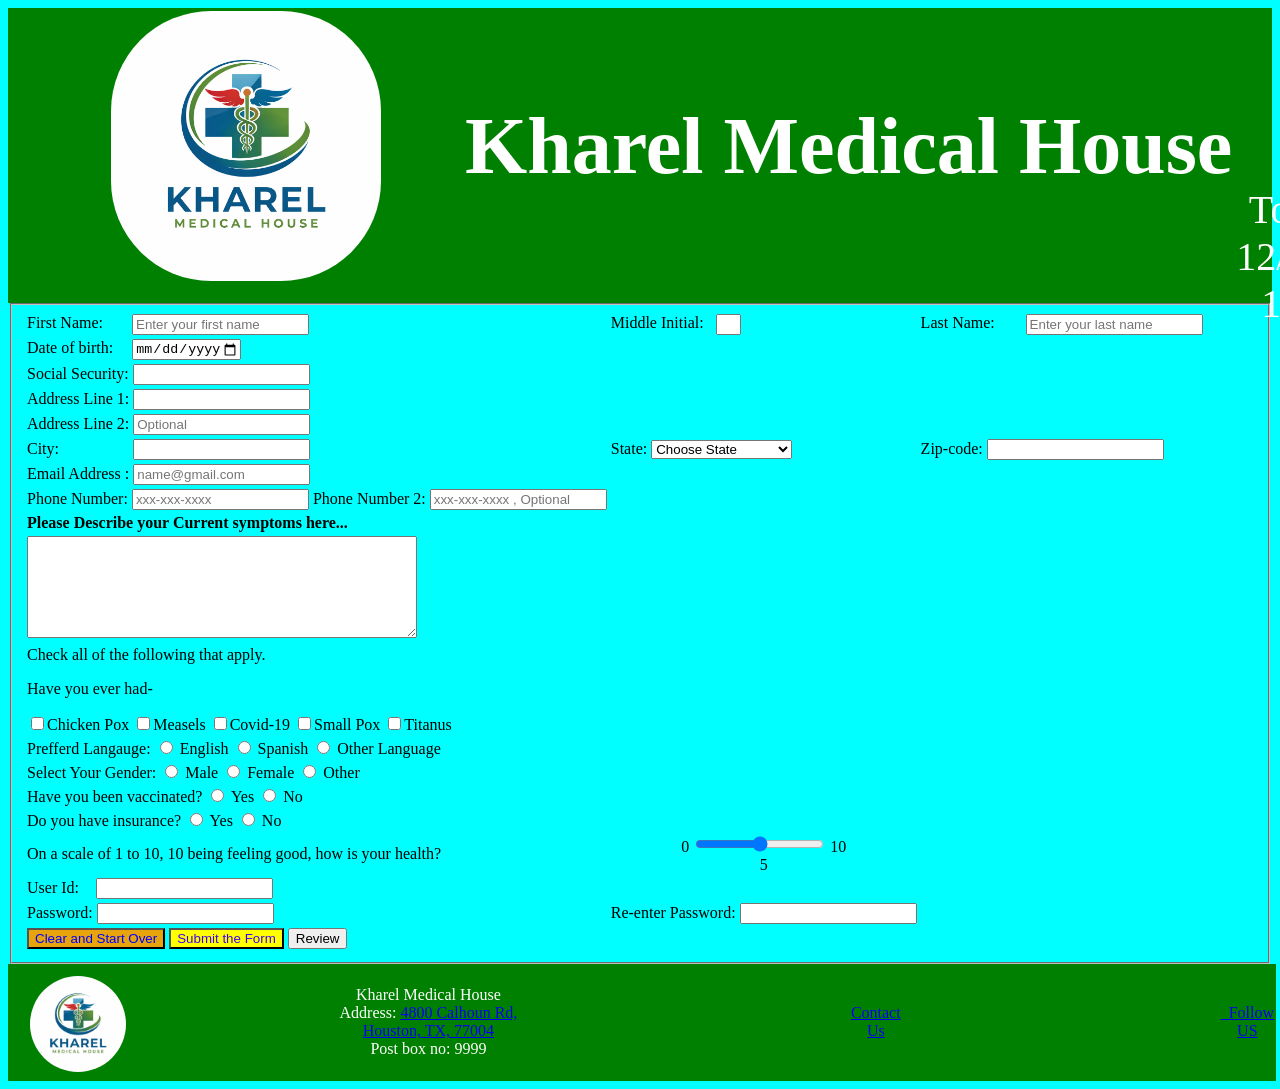
<file: index.html>
<!DOCTYPE html>
<!--
Program name: homework2.html
Author: Prem Kharel
Date created: 03/02/2026
Date last edited: 03/27/2026
Version: 1.0
Description: This is a patient regestration form that needs to filled out by patient.
-->
<html lang="en">
<head>
    <meta charset="UTF-8">
    <meta name="viewport" content="width=device-width, initial-scale=1.0">
    <title>Patient Registration Form </title>
    <link rel="stylesheet" href="homework2.css">
</head>
<body>
    <header>
        <table>
            <tr>
                <td>
                    <img 
                    src="kmh.png" 
                    alt="This is logo for Kharel Medical House"
                    >
                 <td>
            <h1> Kharel Medical House </h1>
        </td>
     <td >
         <p id="time" > Today is: <span id="todaydate"></span>
                
        </td>
                </td>
            </tr>
        </table>
    </header>
    
   
    <form onsubmit="validInput()" action="thankyou.html"  target="_blank">
        <fieldset>
         <table>
      <div >  
        <tr>
            <td>
                <div class="name" id="fname">
                    <label>First Name:</label>
                <input type="text" 
                placeholder="Enter your first name"
                required
                title="Enter 1-30 letters, apostrophes or dashes only"
                maxlength="30"
                id="fstname"
                pattern="[A-Za-z'-]{1,30}"
                oninput="checkFname()"
                onblur="checkFname()">
                </div>
            </td>
        <td>
            <div class="name" id="mname">
                    <label>Middle Initial:</label>
                <input type="text" 
                maxlength="1"
                pattern="[A-Za-z]"
                size="1"
                id="mni"
                title="Enter 1 letter only">
            </div>
         </td>
            <td>
                <div class="name" id="lname">
                    <label>Last Name:</label>
                <input type="text" 
                maxlength="30"
                pattern="[A-Za-z'2-5\-]{1,30}"
                required
                id="ln"
                title=" 1-30 characters. Letters, 
                apostrophes, numbers 2-5 or dashes only"
                placeholder="Enter your last name"></div>

            </td>
            
                <td>
                    <span id="nameerr"></span>
                </td>
            
    

         <tr>
            <td>
                
                 <label id="dob">Date of birth:</label>
                <input type="date"
                id="dateob"
                title="Enter you date of birth">
            

            </td>
        </tr>
        <tr>
            <td>
               <label>Social Security:</label>
                <input type="password"
                id="ssn"
                inputmode="numeric"
                pattern="[0-9]*"
                maxlength="11"
                title="Enter your Social Security Number"
                required
                >

            </td>
        </tr>
            <tr>
                <td>
                <label>Address Line 1:</label>
                <input type="text"
                id="ad1"
                minlength="2"
                maxlength="30"
                title="Enter your street address"
                required>

                </td>
            </tr>
         <tr>
            <td>
                <label>Address Line 2:</label>
                <input type="text"
                id="ad2"
                minlength="2"
                maxlength="30"
                title="Enter your address, optional"
                placeholder="Optional">

            </td>
        </tr>
    <tr>
         <td>
                <label id="city">City:</label>
                <input type="text"
                id="ct"
                minlength="2"
                maxlength="30"
                title="Please, select your city "
                required>

            </td>
        <td>
                <label>State:</label>
                <select required id="st">
    <option value="">Choose State</option>
	<option value="AL">Alabama</option>
	<option value="AK">Alaska</option>
	<option value="AZ">Arizona</option>
	<option value="AR">Arkansas</option>
	<option value="CA">California</option>
	<option value="CO">Colorado</option>
	<option value="CT">Connecticut</option>
	<option value="DE">Delaware</option>
	<option value="DC">District Of Columbia</option>
	<option value="FL">Florida</option>
	<option value="GA">Georgia</option>
	<option value="HI">Hawaii</option>
	<option value="ID">Idaho</option>
	<option value="IL">Illinois</option>
	<option value="IN">Indiana</option>
	<option value="IA">Iowa</option>
	<option value="KS">Kansas</option>
	<option value="KY">Kentucky</option>
	<option value="LA">Louisiana</option>
	<option value="ME">Maine</option>
	<option value="MD">Maryland</option>
	<option value="MA">Massachusetts</option>
	<option value="MI">Michigan</option>
	<option value="MN">Minnesota</option>
	<option value="MS">Mississippi</option>
	<option value="MO">Missouri</option>
	<option value="MT">Montana</option>
	<option value="NE">Nebraska</option>
	<option value="NV">Nevada</option>
	<option value="NH">New Hampshire</option>
	<option value="NJ">New Jersey</option>
	<option value="NM">New Mexico</option>
	<option value="NY">New York</option>
	<option value="NC">North Carolina</option>
	<option value="ND">North Dakota</option>
	<option value="OH">Ohio</option>
	<option value="OK">Oklahoma</option>
	<option value="OR">Oregon</option>
	<option value="PA">Pennsylvania</option>
	<option value="RI">Rhode Island</option>
	<option value="SC">South Carolina</option>
	<option value="SD">South Dakota</option>
	<option value="TN">Tennessee</option>
	<option value="TX">Texas</option>
	<option value="UT">Utah</option>
	<option value="VT">Vermont</option>
	<option value="VA">Virginia</option>
	<option value="WA">Washington</option>
	<option value="WV">West Virginia</option>
	<option value="WI">Wisconsin</option>
	<option value="WY">Wyoming</option>
    <option value="PR">Puerto Rico</option>
</select>

         </td>
            <td>
                <label>Zip-code:</label>
                <input type="text"
                inputmode="numeric"
                id="zc"
                pattern="[0-9]{5}(-[0-9]{4})?"
                minlength="5"
                title="Enter your Zip-Code"
                maxlength="10">

            </td>
    </tr>
        <tr>
            <td>
                <label for="email" >Email Address :</label>
                <input type="email"
                id="email"
                placeholder="name@gmail.com"
                title="Enter your gmail "
                required
                maxlength="35">

            </td>
        </tr>
    <tr>
            <td>
                <label>Phone Number:</label>
                <input type="tel"
                id="ph1"
                pattern="[0-9]{3}-[0-9]{3}-[0-9]{4}"
                placeholder="xxx-xxx-xxxx"
                title="Enter your phone number, follow the format!"
                maxlength="12">

                <label>Phone Number 2:</label>
                <input type="tel"
                id="ph2"
                pattern="[0-9]{3}-[0-9]{3}-[0-9]{4}"
                placeholder="xxx-xxx-xxxx , Optional "
                title="Enter your second phone number, follow the format!"
                maxlength="12">
                

            </td>
        </tr>
        
<tr>
    <td>
        <b>Please Describe your Current symptoms here...</b>
    </td>
</tr>
    <td>
         <textarea id="sym"  title="Please, explain your symptoms in details"> </textarea>
    </td>
<tr>
    <td>
        <label>Check all of the following that apply.</label>
    <p> Have you ever had-</p>
    <input type="checkbox" name="cbox" value="Chicken Pox">Chicken Pox
    <input type="checkbox" name="cbox" value="Measels">Measels
    <input type="checkbox" name="cbox" value="Covid-19">Covid-19
    <input type="checkbox" name="cbox" value="Small Pox">Small Pox
    <input type="checkbox" name="cbox" value="Titanus">Titanus
    </td>
</tr>
    <tr>
        <td>
            <label>Prefferd Langauge:</label>
            <input type="radio" name="eng" id="en" value="English"> English
            <input type="radio" name="eng" id="sp" value="Spanish"> Spanish
             <input type="radio" name="eng" id="ol" value="Other"> Other Language
        </td>
    </tr>
        <tr>
            <td>
            <label>Select Your Gender:</label>
            <input type="radio" name="sex" id="m" value="Male"> Male
            <input type="radio" name="sex" id="f" value="Female"> Female
             <input type="radio" name="sex" id="o" value="Other"> Other
    </td>
</tr>
    <tr>
        <td>
        Have you been vaccinated? </label>
    <input type="radio"name="v" id="y" value="Yes"> Yes
    <input type="radio" name="v" id="n" value="No"> No
    </td>
</tr>
    <tr>
        <td>
            <label> Do you have insurance?</label>
    <input type="radio" name="y" id="ins" value="Yes"> Yes
    <input type="radio" name="y" id="ins" value="No"> No 
        </td>
    </tr>
<tr>
    <td>
            On a scale of 1 to 10, 10 being feeling good, how is your health?
    </td>
        <td align ="center">
           0 <input type="range" 
            min="0" 
            max="10" 
            step="1" 
            id="slider"
            title="Please, slide this scale for letting us know how you feel."
            value="5" > 10
            
            <div id="liveslider" ></div>
        </td>
        
    </tr>
    
<tr>
    <td >
        <label  for="userid" > User Id:</label> 
    <input type="text" 
    maxlength="20" 
    id="uid"
    oninput="passwordValidation ()"
    pattern="^[a-zA-Z][a-zA-Z0-9_-]{4,29}$"
    title="5-30 characters. Must start with a letter. Letters, numbers, _ or - only">
        </td>
    </tr>

<tr>
    <td>
    <label> Password:</label>
    <input type="password"
    oninput="passwordValidation()"
    id="pword"
     pattern="(?=.*\d)(?=.*[a-z])(?=.*[A-Z])(?=.*[!@#$%^&*_=+-]).{8,}"
       title="Password must contain: at least one number, 
       one lowercase and one uppercase letter, one special 
       character, and be at least 8 characters long.">
</td>
    <td>
        <label> Re-enter Password:</label>
        <input type="password"
        id="Rpword"
        oninput="passwordValidation ()"
         title="Enter the same password here, must match with previous one">
    </td> 
    <td>
        <div id="pvalidation"></div>
    </td>
  
</tr>





    <tr>
        <td>
            <button id="btn" type="reset">Clear and Start Over </button>
            <button id="sbtn" type="submit" > Submit the Form </button>
            <input id="rbtn" type="button"  value="Review"  onclick="reviewForm()">  
        </td>
    </tr>
</table>
            
       
        
    
   
    </fieldset>
    </form>
    <div id="Valuetable"></div>
    <div>
                <footer> 
                <img src="kmh.png" id="fimg">
        <p id="fspace"> Kharel Medical House <br> Address: 
            <a href="https://www.google.com/maps/place/4800 +calhoun road" 
            target="_blank">4800 Calhoun Rd, Houston, TX, 77004</a> <br>
        Post box no: 9999</p>  
            <a href="https://www.usa.gov/">
                <p id="fspace">Contact Us </p></a> 
                <a href="https://www.facebook.com/prem.kharel.79/">
                    <p> &nbsp&nbspFollow US </p></a>
        </footer>
    </div> 
    <script src="homework2.js"></script>
</body>
</html>
</file>
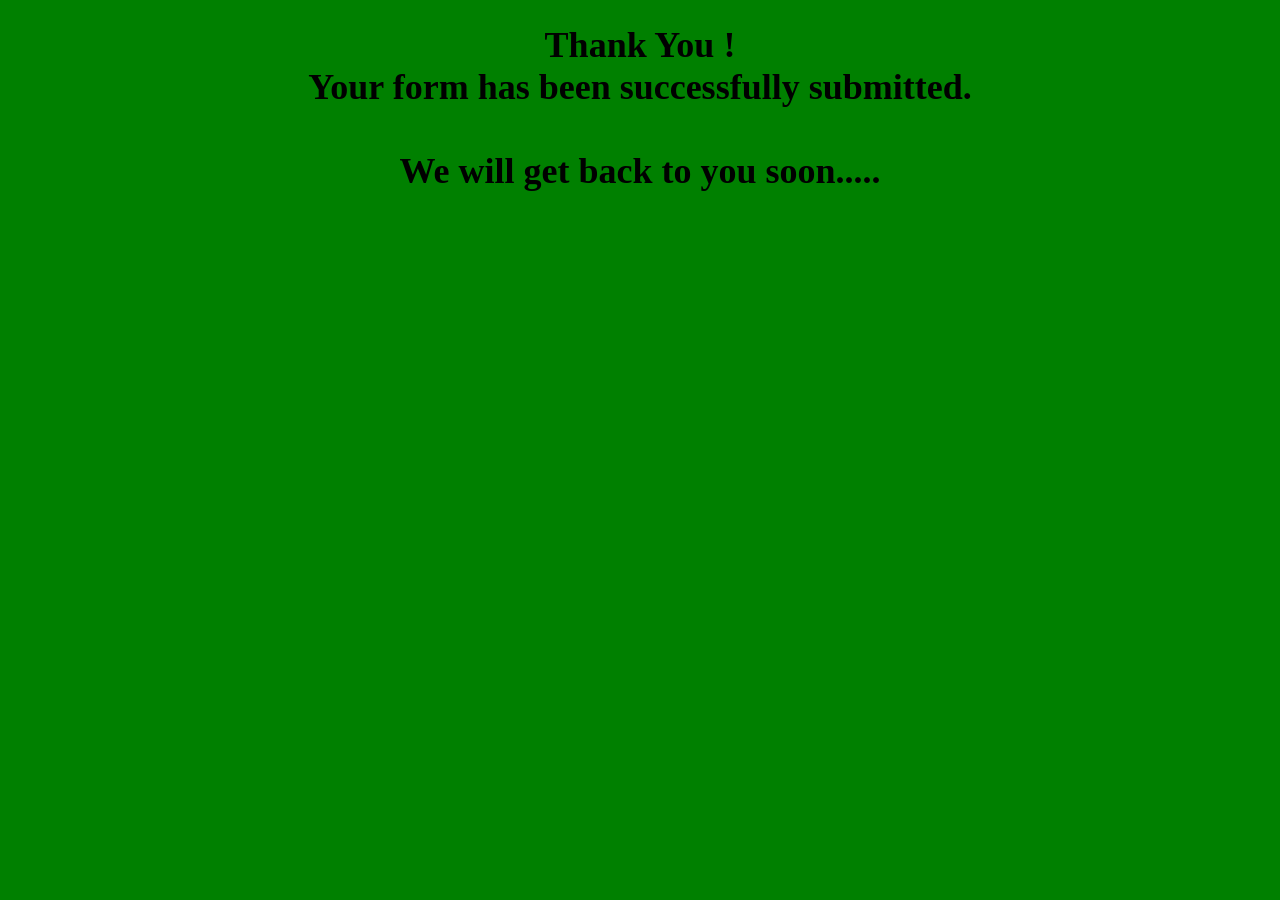
<file: thankyou.html>
<!DOCTYPE html>
<!--
Program name: thankyou.html
Author: Prem Kharel
Date created: 01/28/2026
Date last edited: 02/23/2026
Version: 1.0
Description: This is a confirmation of successful submisson of form.
-->
<html lang="en">
<head>
    <meta charset="UTF-8">
    <meta name="viewport" content="width=device-width, initial-scale=1.0">
    <title>Thank You</title>
</head>
<body style="background-color: green; text-align: center; font-size: large;">
    <H1>Thank You !
        <br> Your form has  been successfully submitted.
        <br>
         <br>We will get back to you soon.....
    </H1>
    
</body>
</html>
</file>
<file: homework2.css>
/* <!--
Program name: homework2.css
Author: Prem Kharel
Date created: 03/o2/2026
Date last edited: 03/25/2026
Version: 1.0
Description: This is a styling for the patient regestration form named homework2.html.
--> */

td label{
    width: 100px;
}

#time{
    position: absolute;

}

body{
    background-color: aqua;
}
img{
    width: 30vmin;
   display: flex;
    border-radius:100px;
    margin: 0px 80px 0px 100px;
}

header{
    color: white;
    background-color: green;
    padding-bottom: 19px;
    text-align:center;
    align-items: center;
    width: 100%;
    font-size: 40px;
    display: flex;
    
}
footer{
     color: white;
    background-color: green;
    padding: 2px;
    text-align: center;
    width: 100%;
    align-items: center;
    display: flex;
}
#fimg{
    width: 1in;
    align-items: center;
    
    margin: 10px 200px 7px 20px;
}

.name{
    display: flex;
   width: 100;
      gap: 5px;
      white-space: nowrap;
}
.all{
    display: flex;
    white-space: nowrap;
    gap: 6px;

}
#city{
    padding-right: 70px;
    
}
#sym{
    width: 4in;
    height: 1in;
   
}
#dob{
    padding-right: 15px;
}
#uid{
    margin-left: 13px;
}
#btn{
    color: blue;
    background-color: rgba(240, 162, 5, 0.968);
}
#btn:hover{
    background-color: white;
    border-color: rgb(221, 9, 27);
}
#sbtn{
    background-color: yellow;
    color: rgb(64, 4, 245);
}
#sbtn:hover{
    color: white;
    background-color: green;
    border-style: double;
}
#fspace{
    margin-right: 20em;
}
#nameerr{
    background-color: red;
}
#Valuetable{
    background-color: blue;
    color: aqua;
}
#pvalidation{
    background-color: red;
    animation:backwards;
}
</file>
